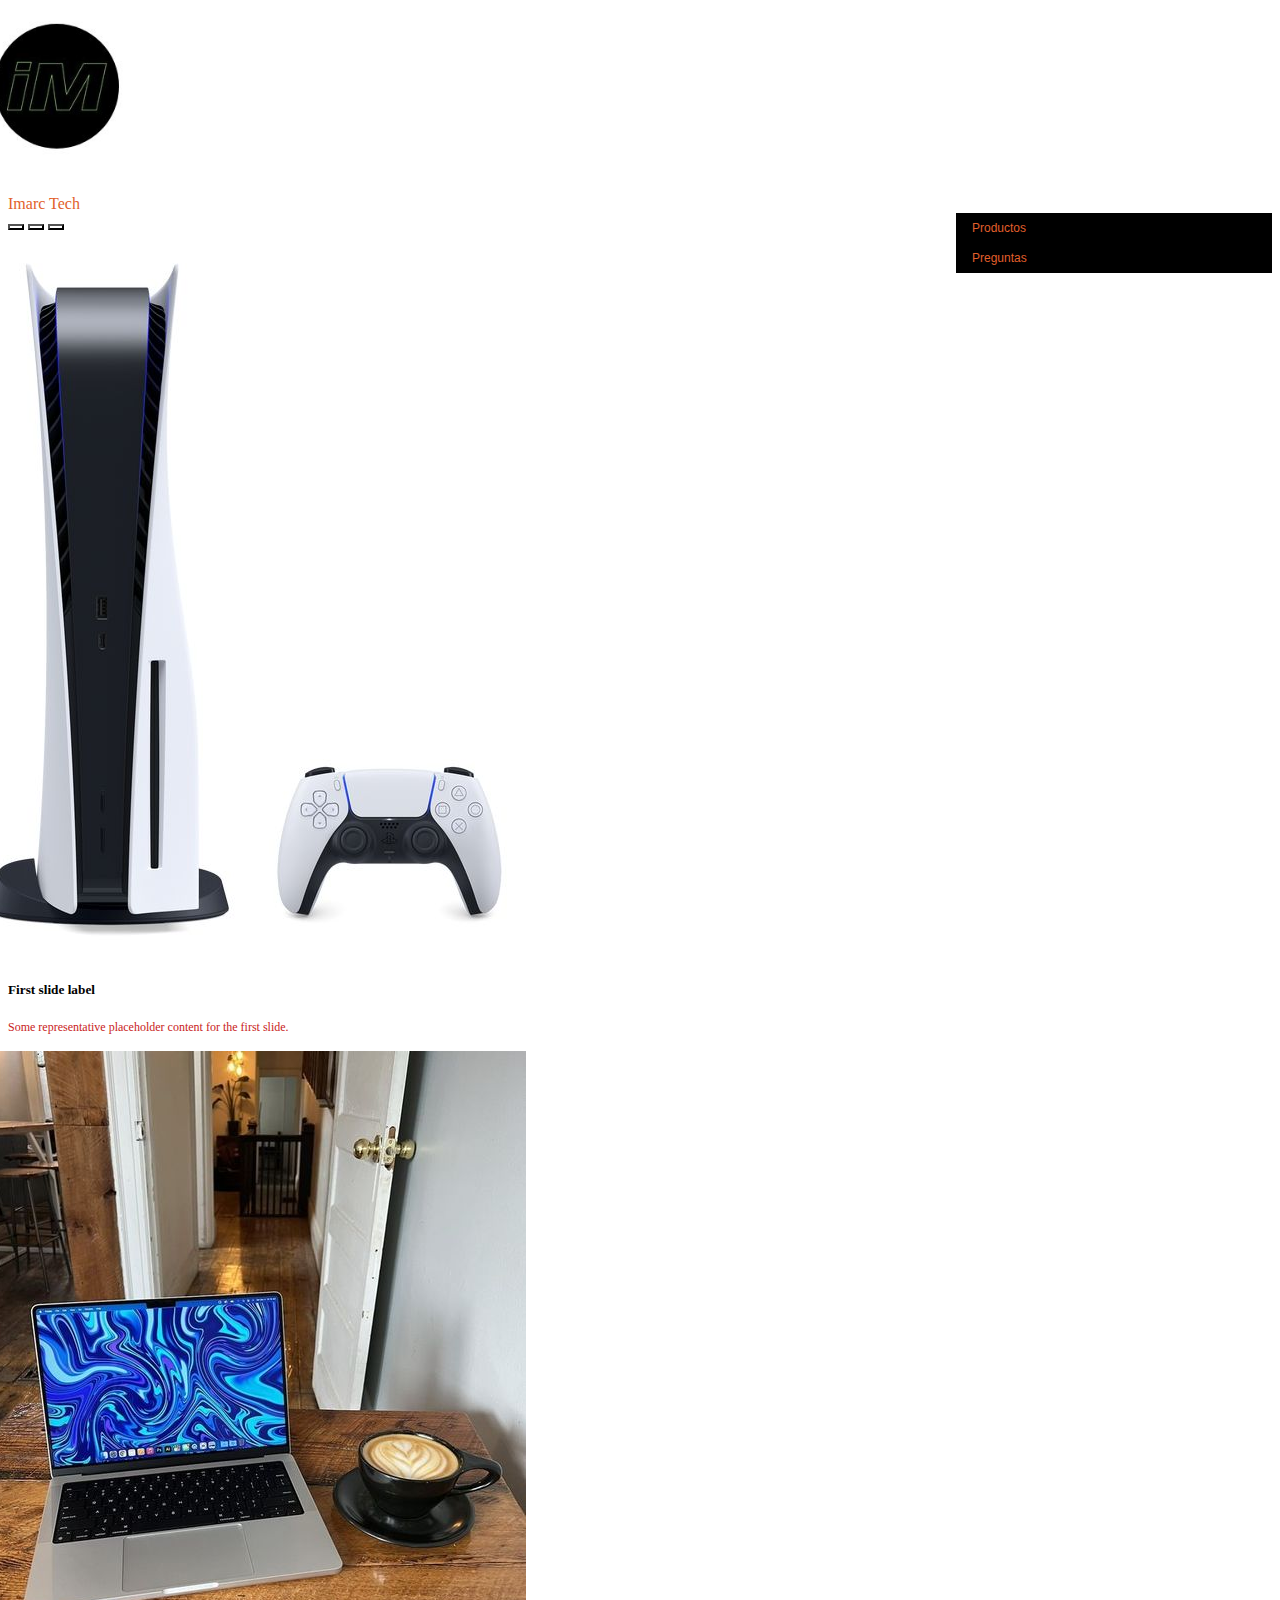
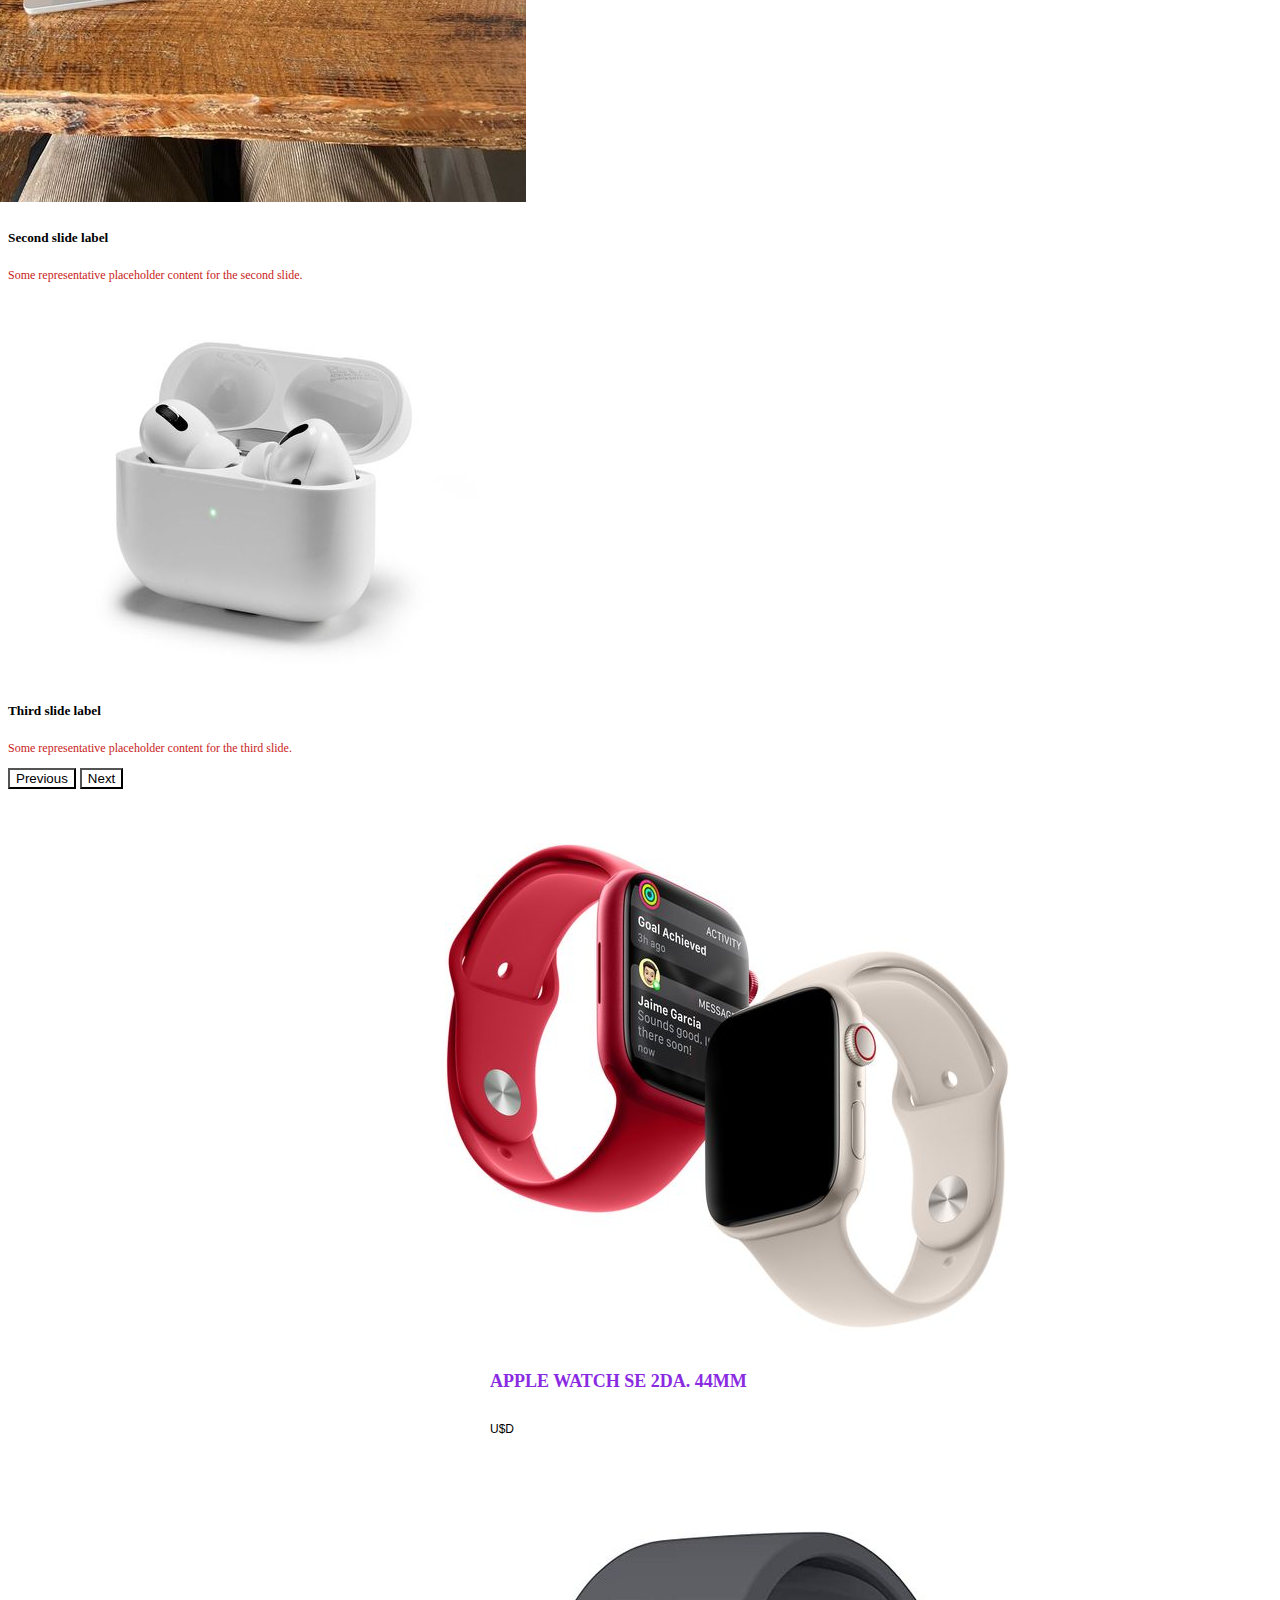
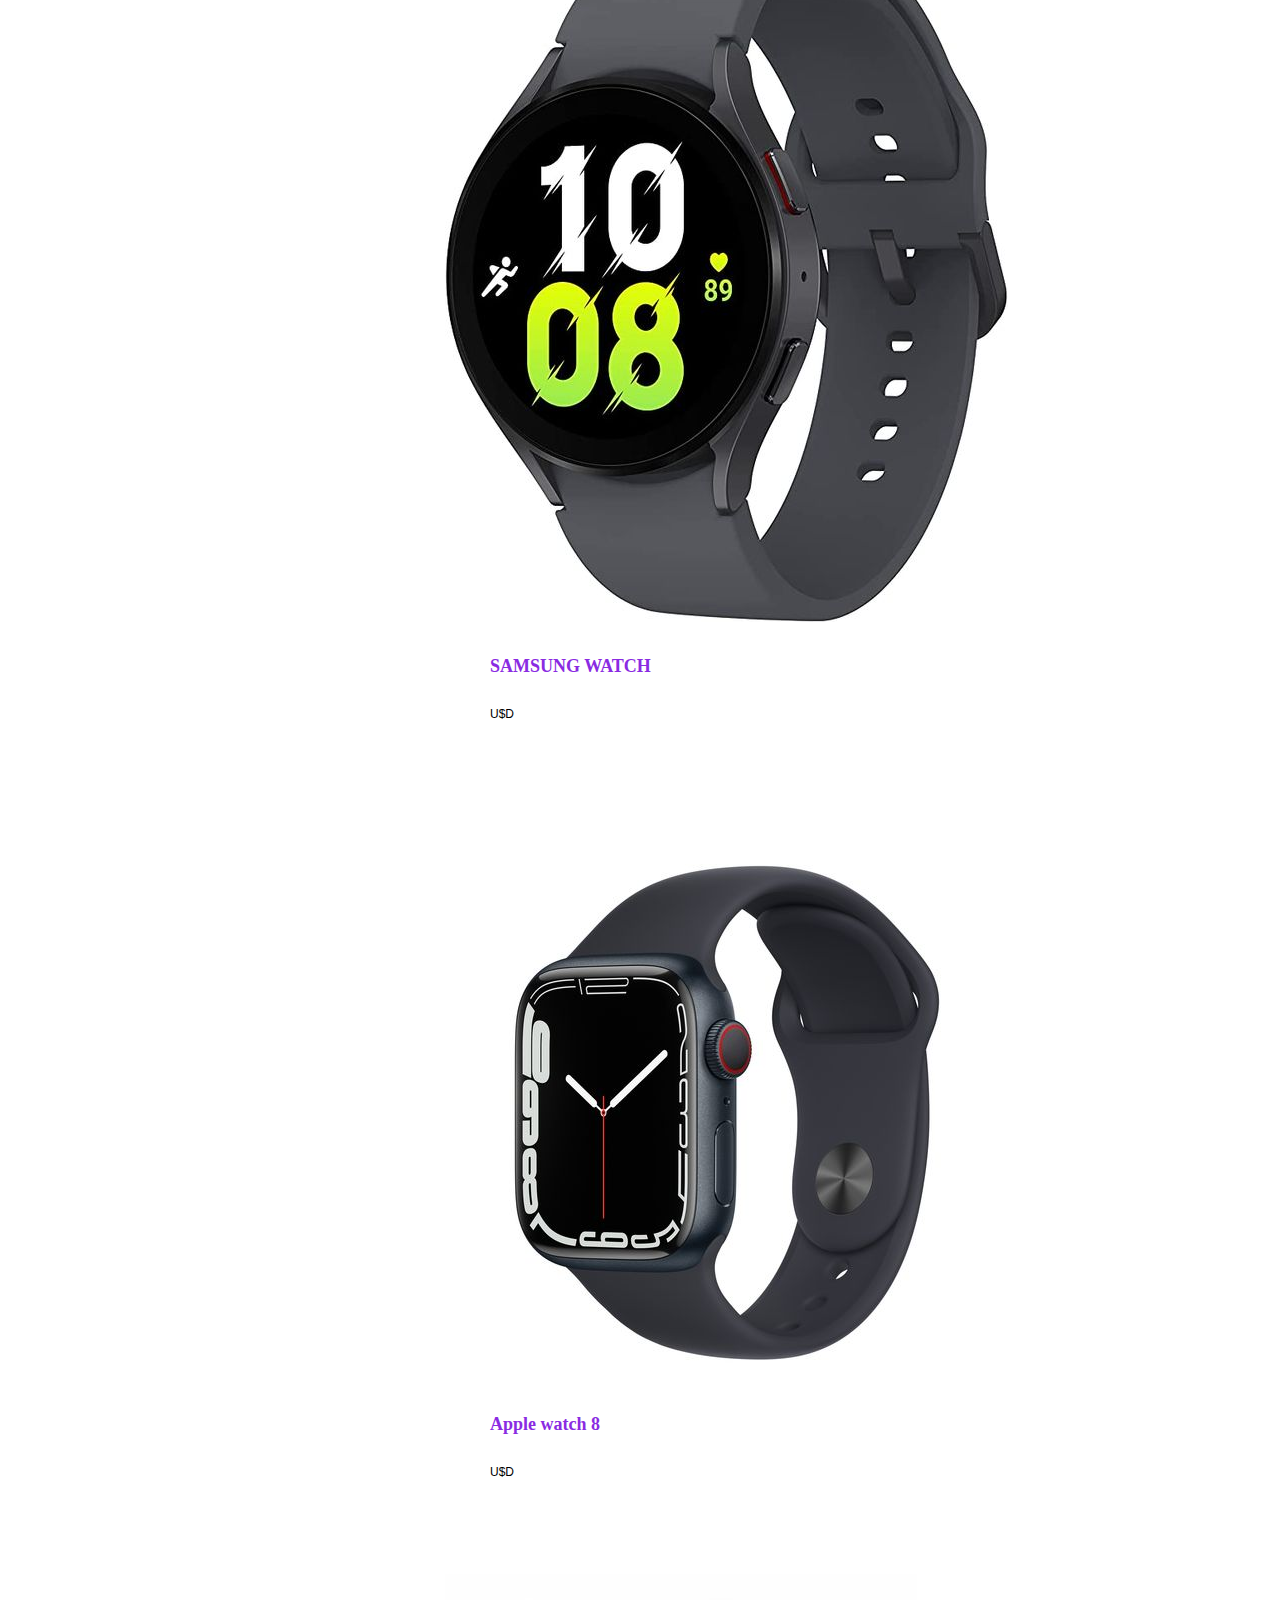
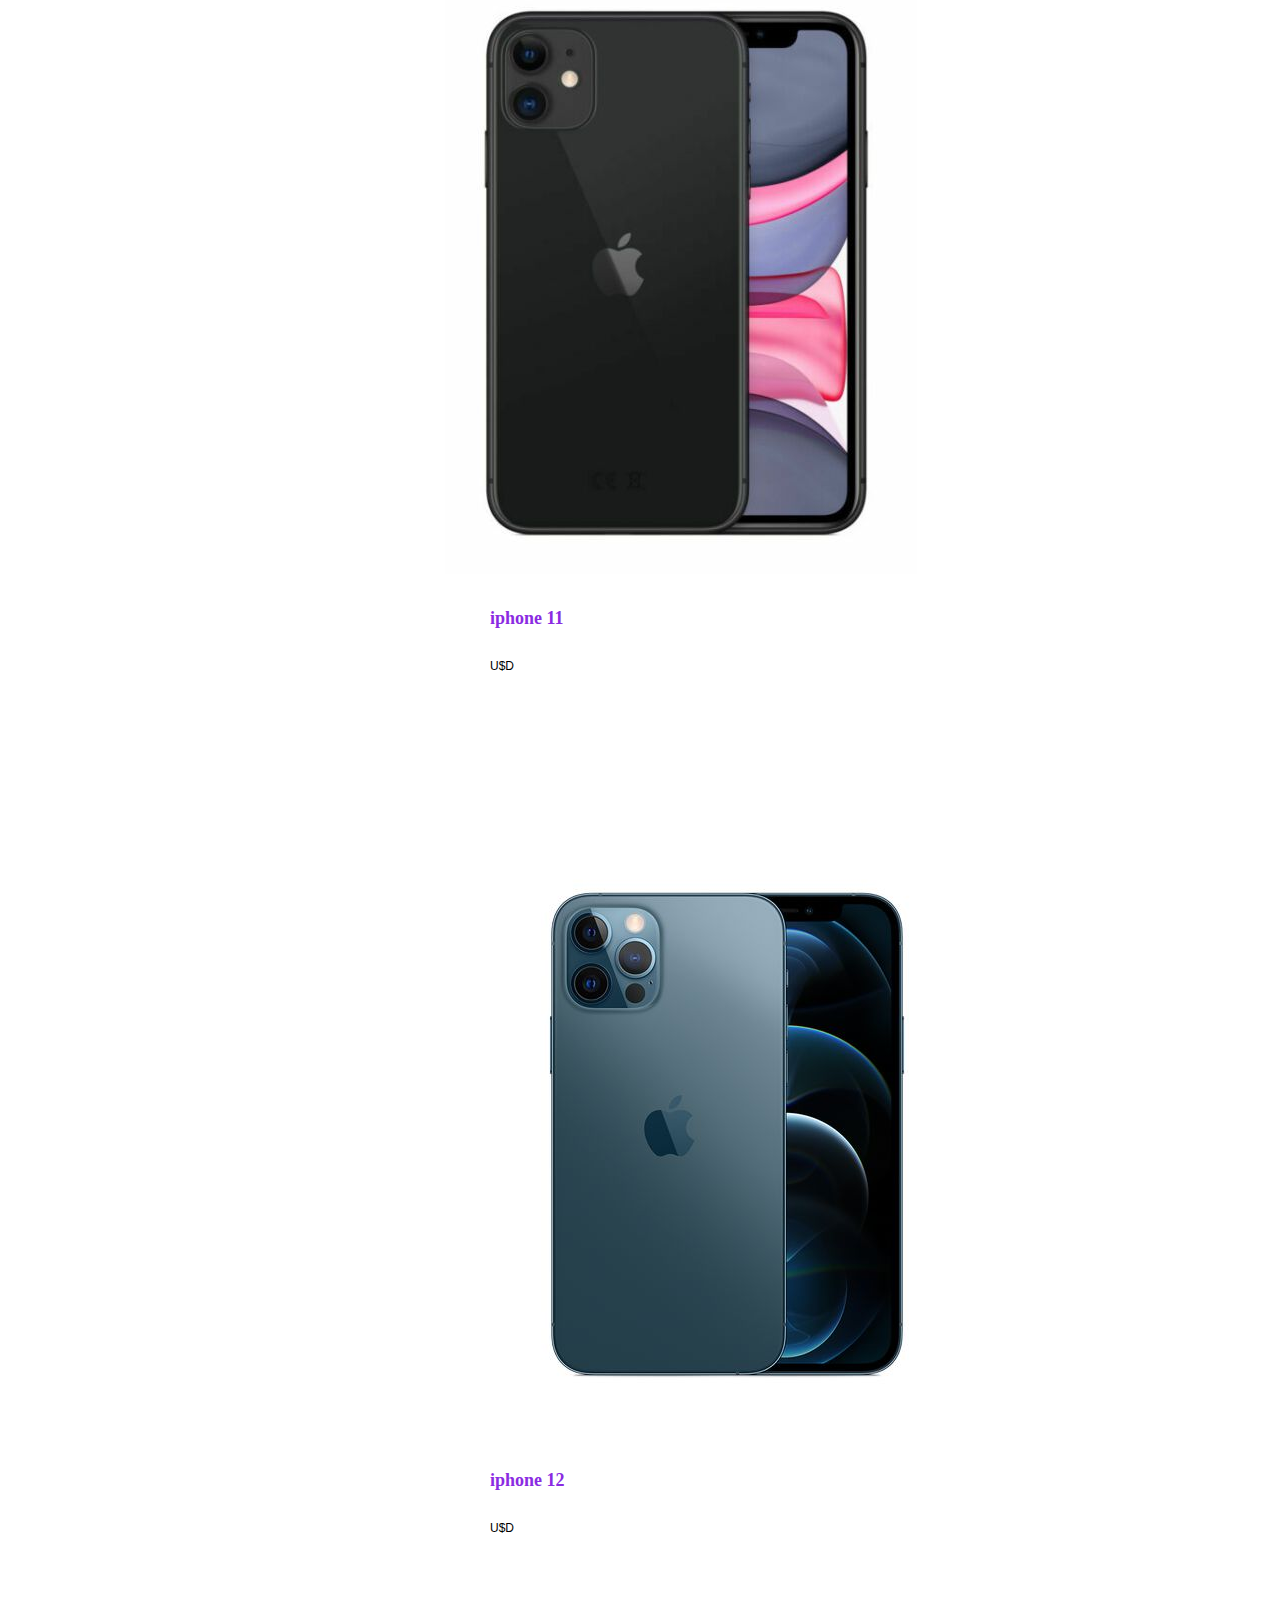
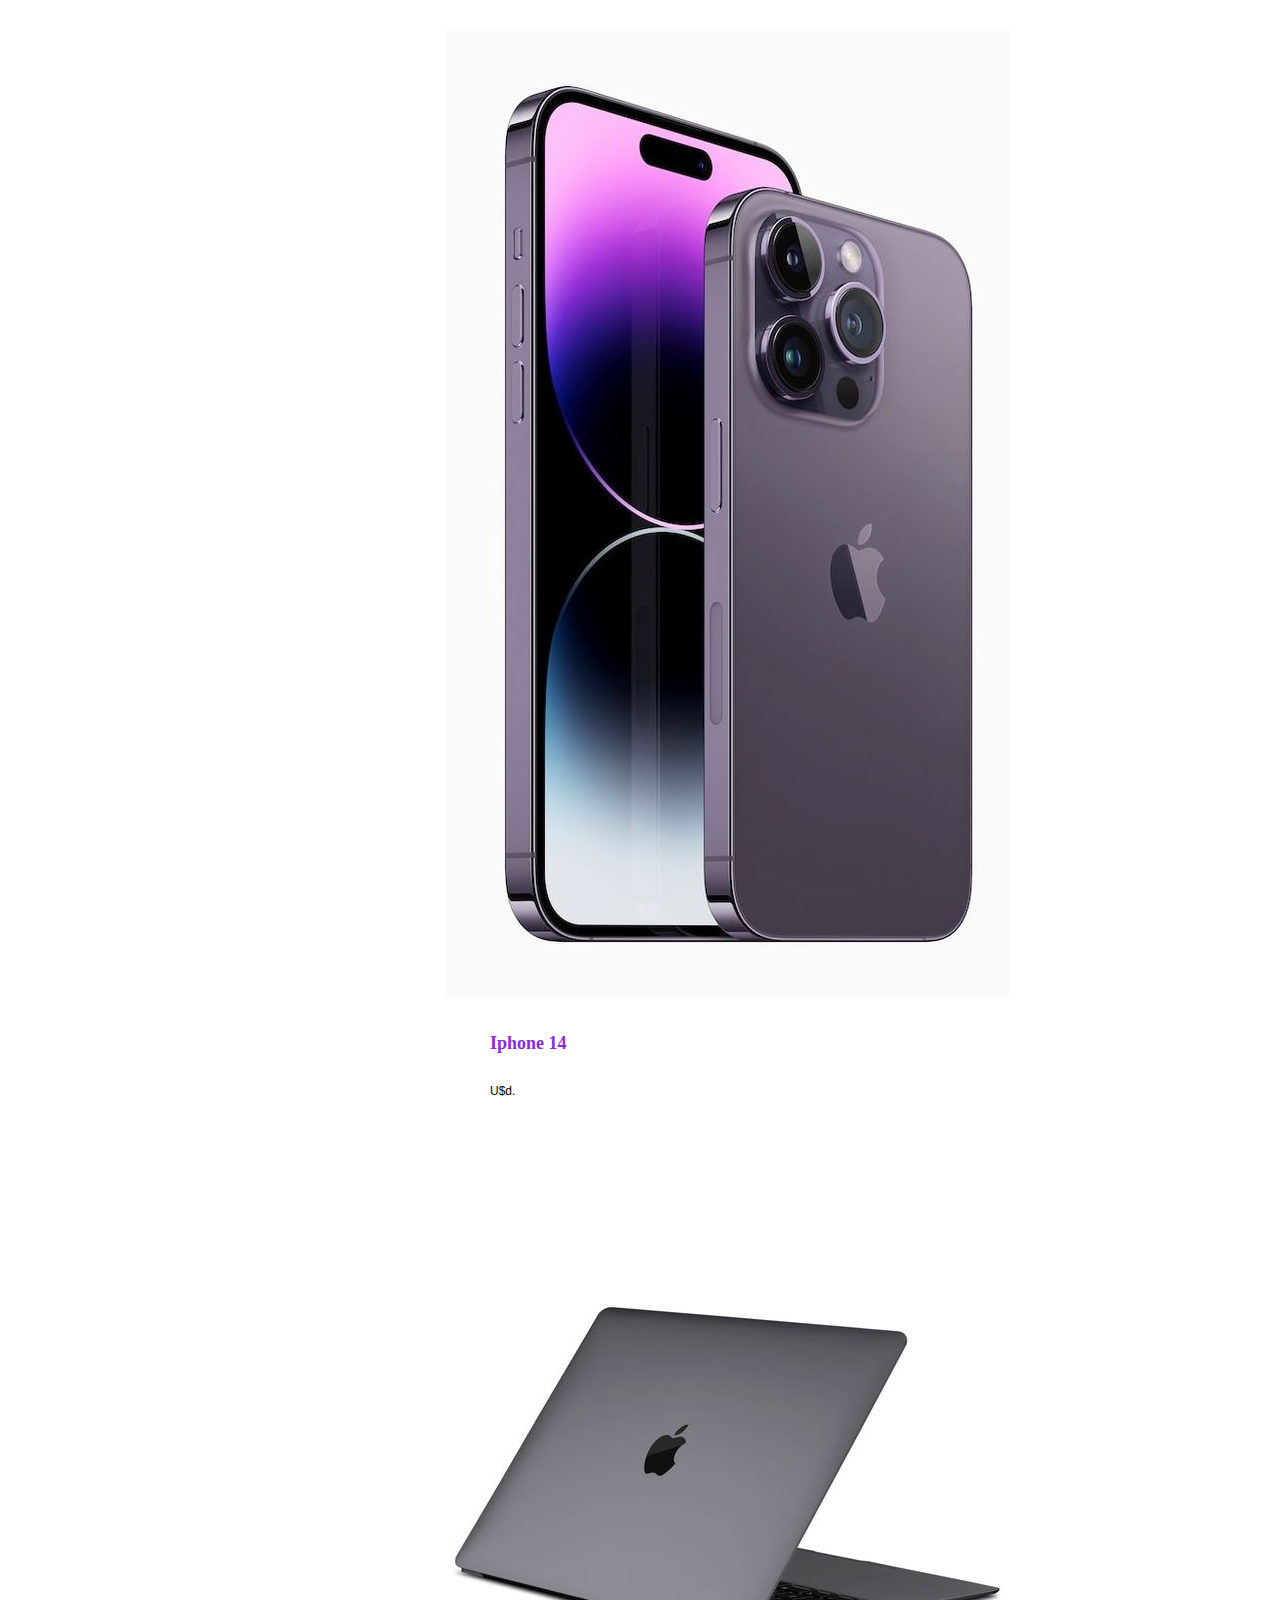
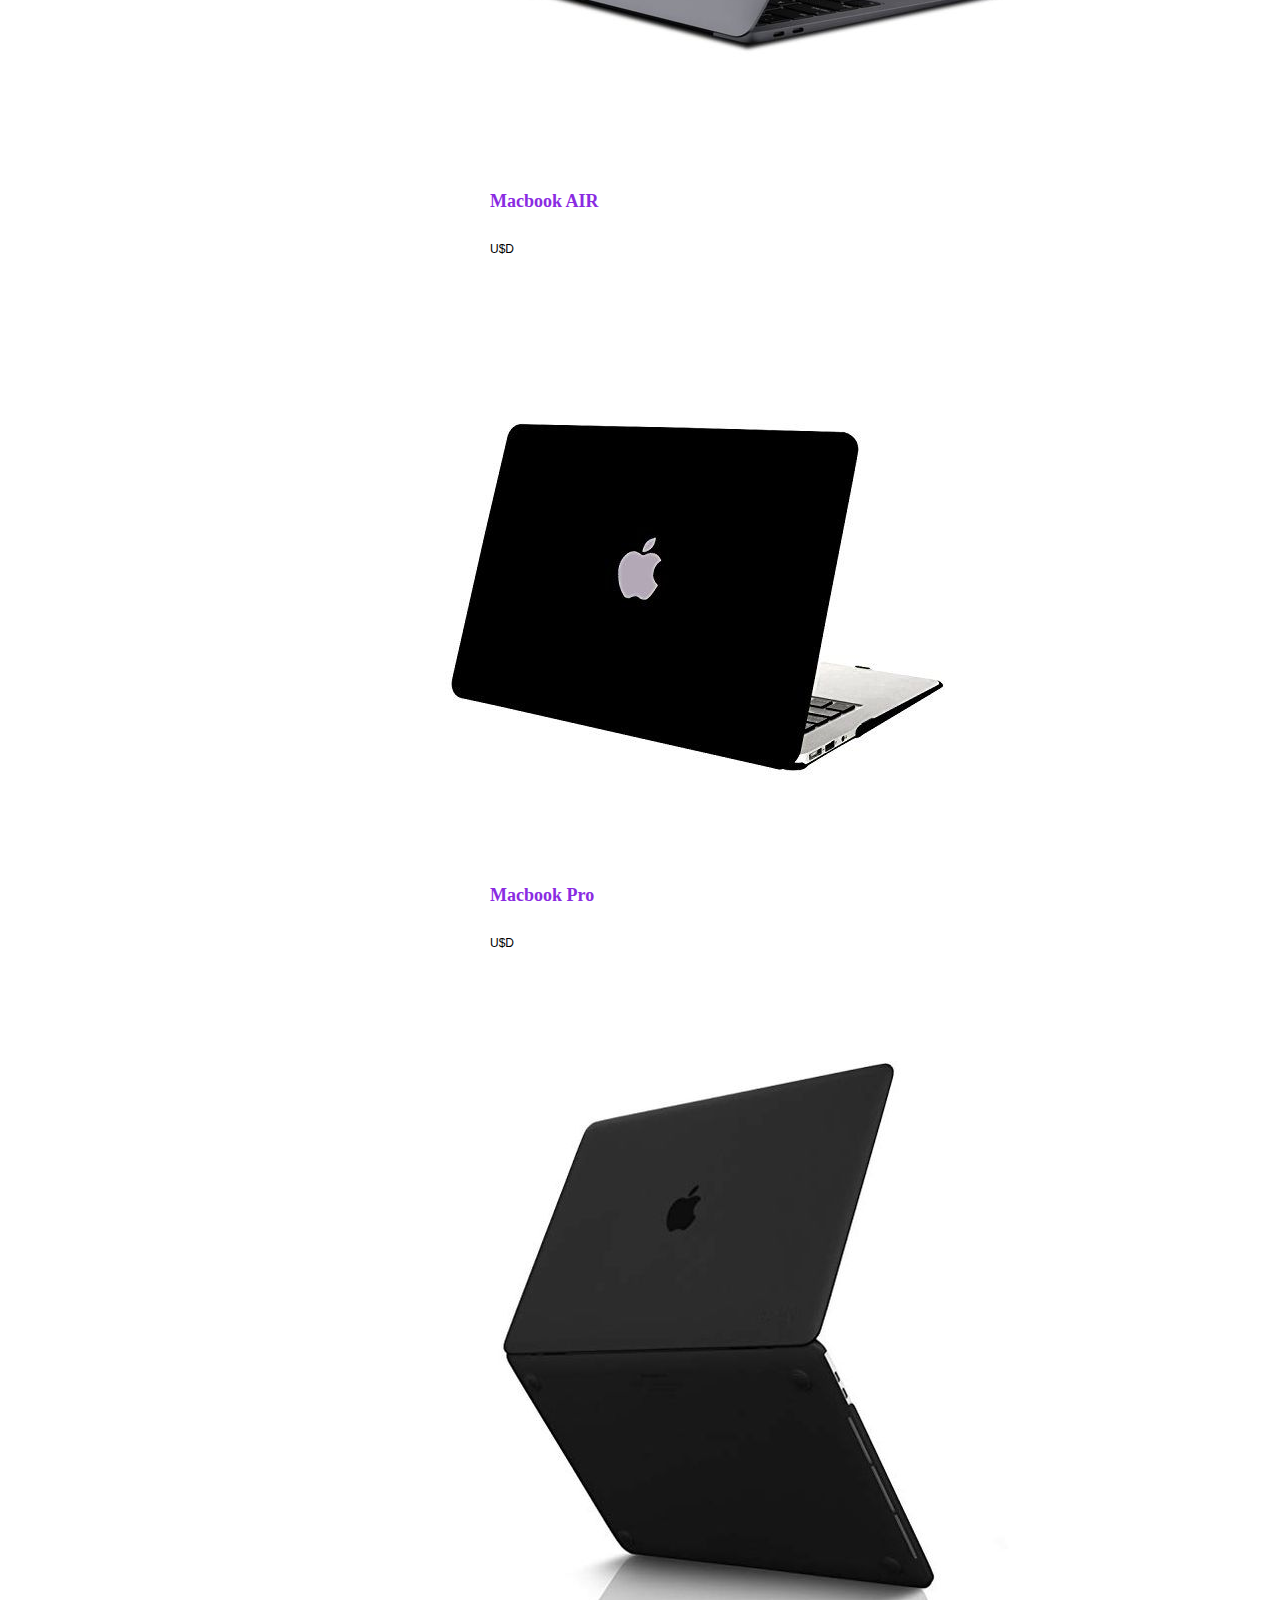
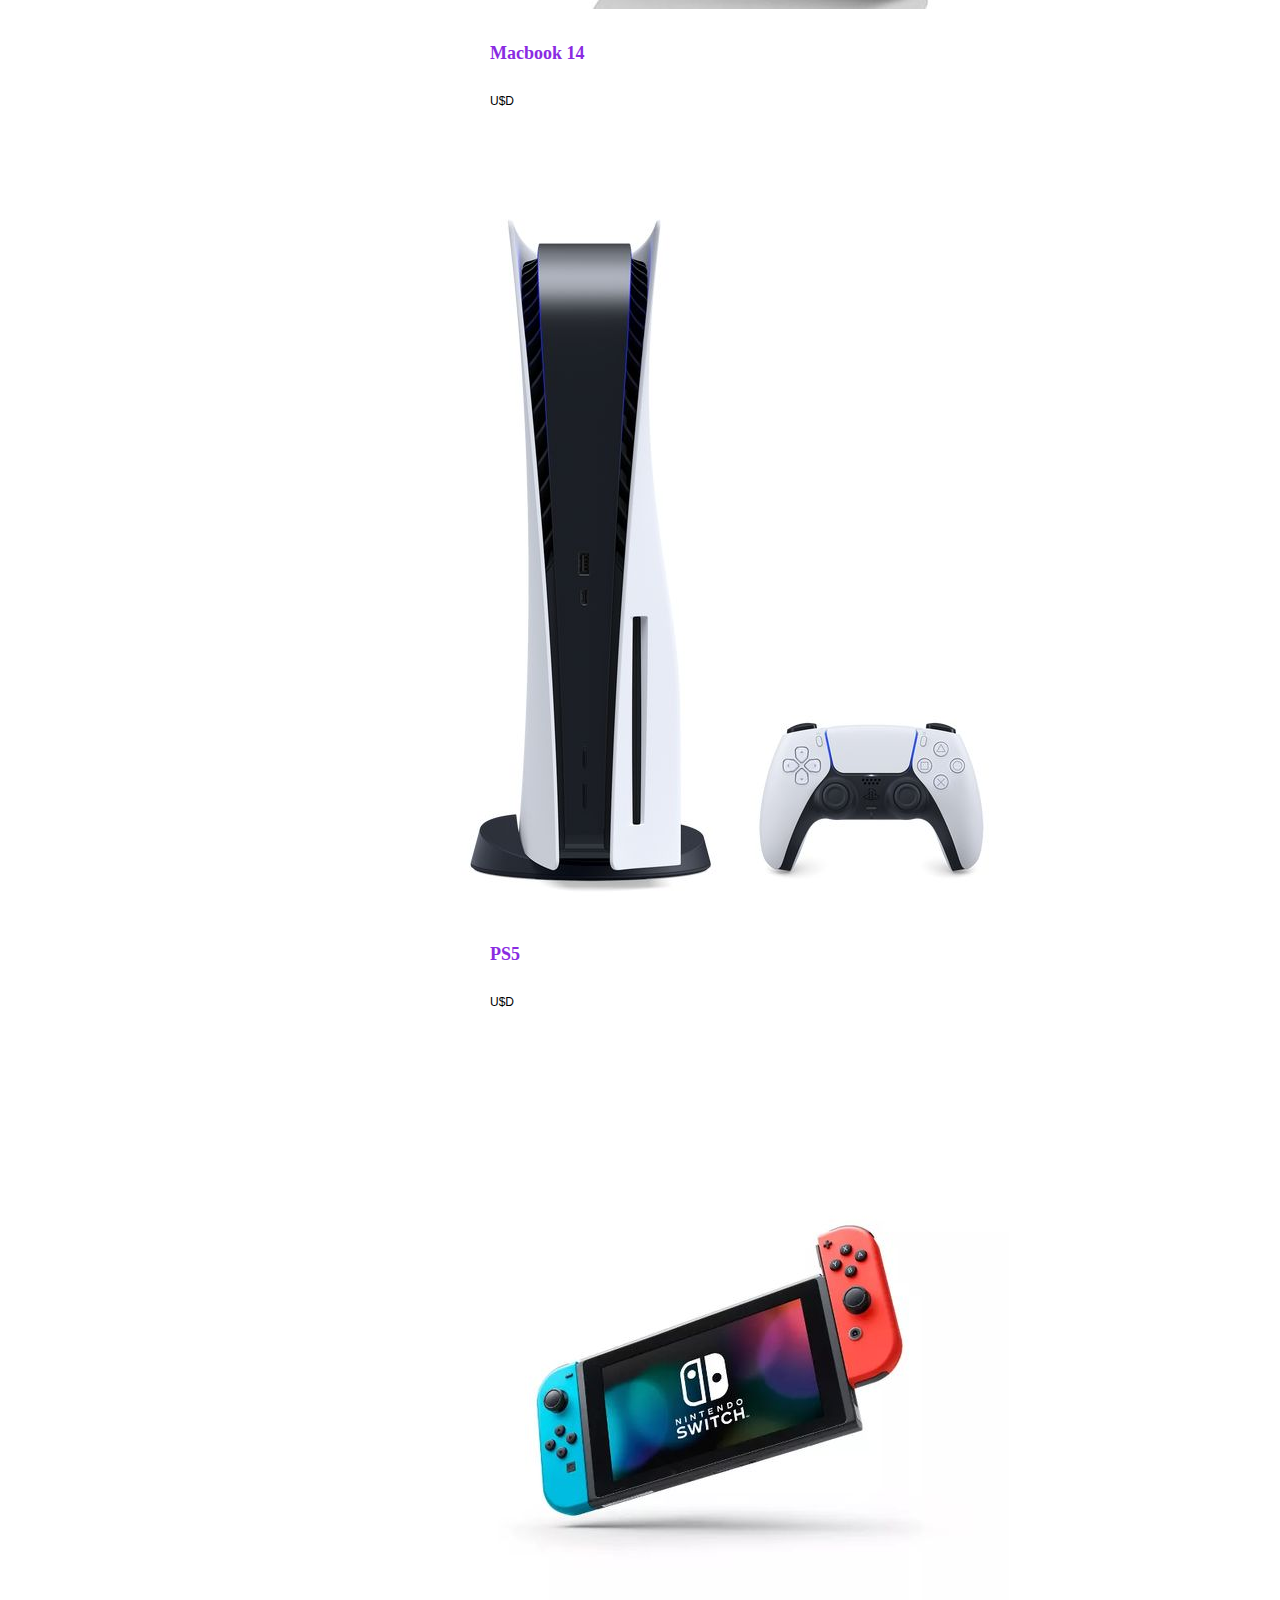
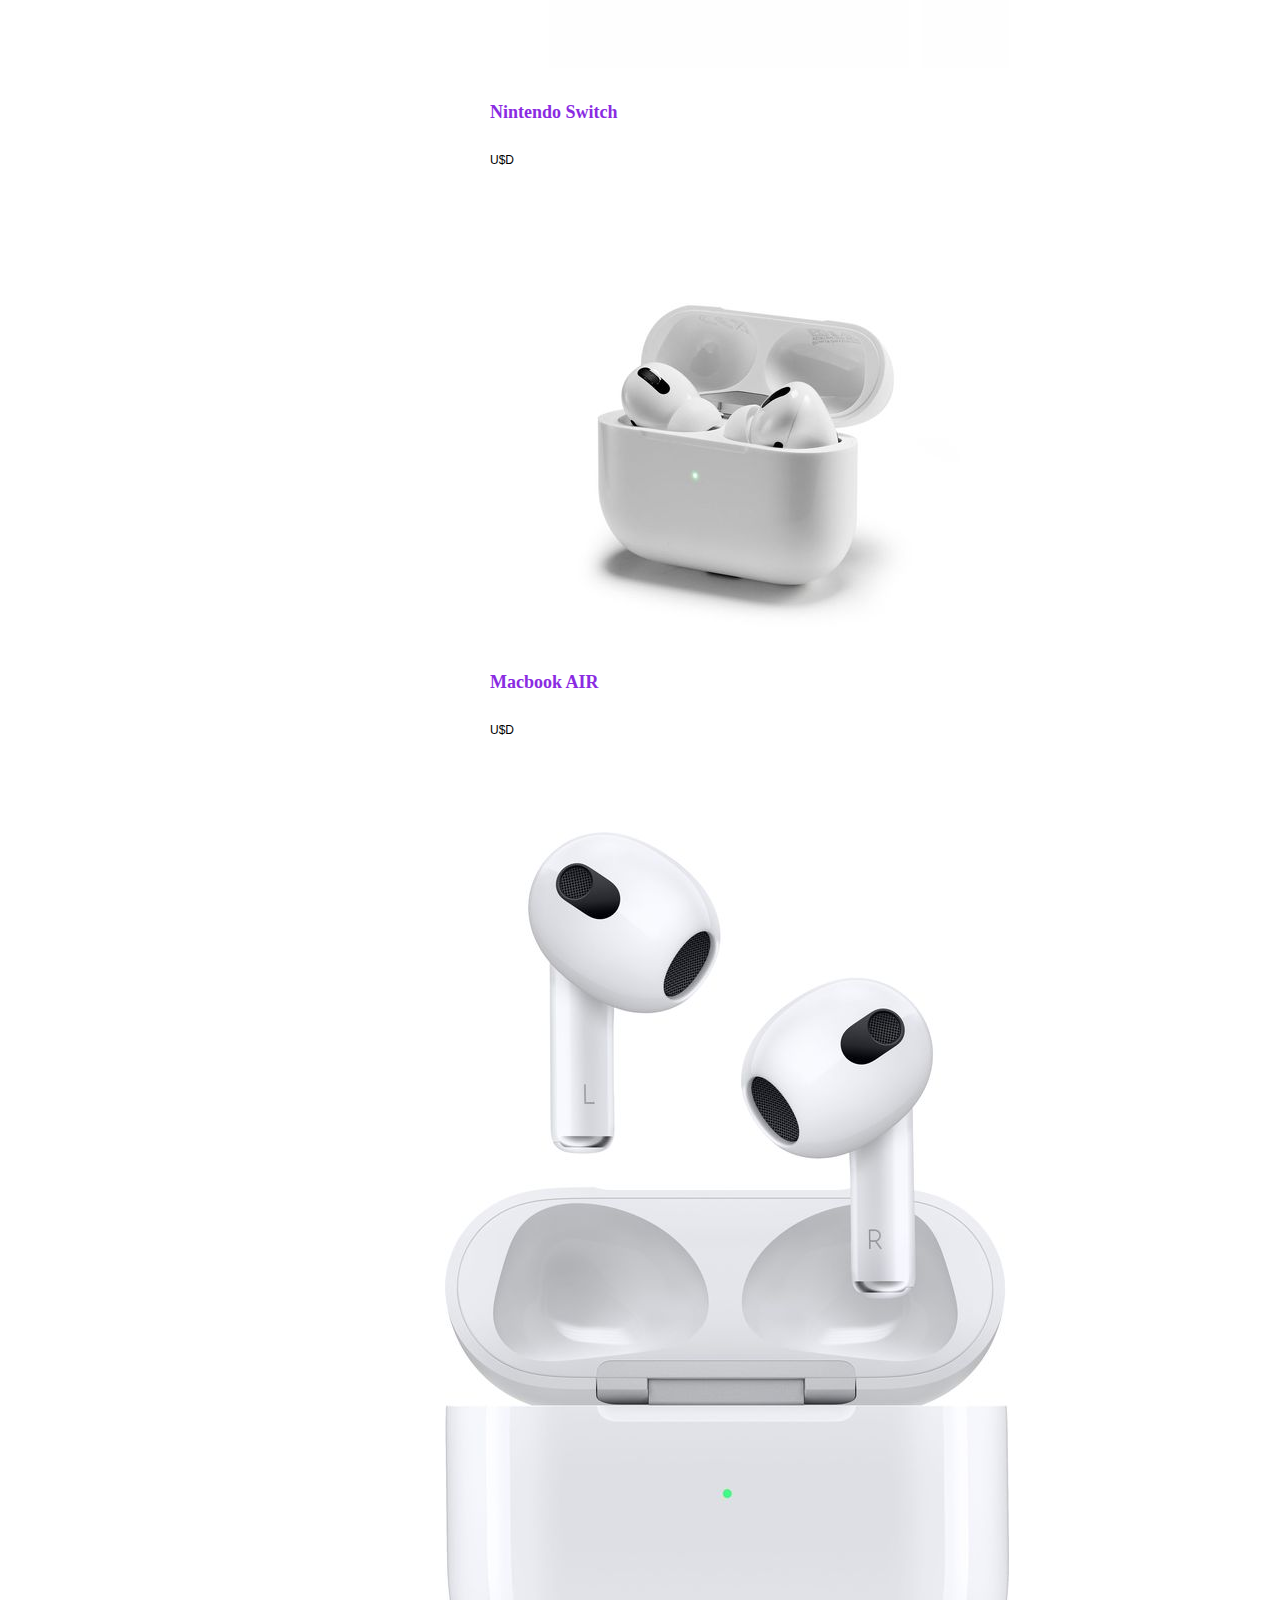
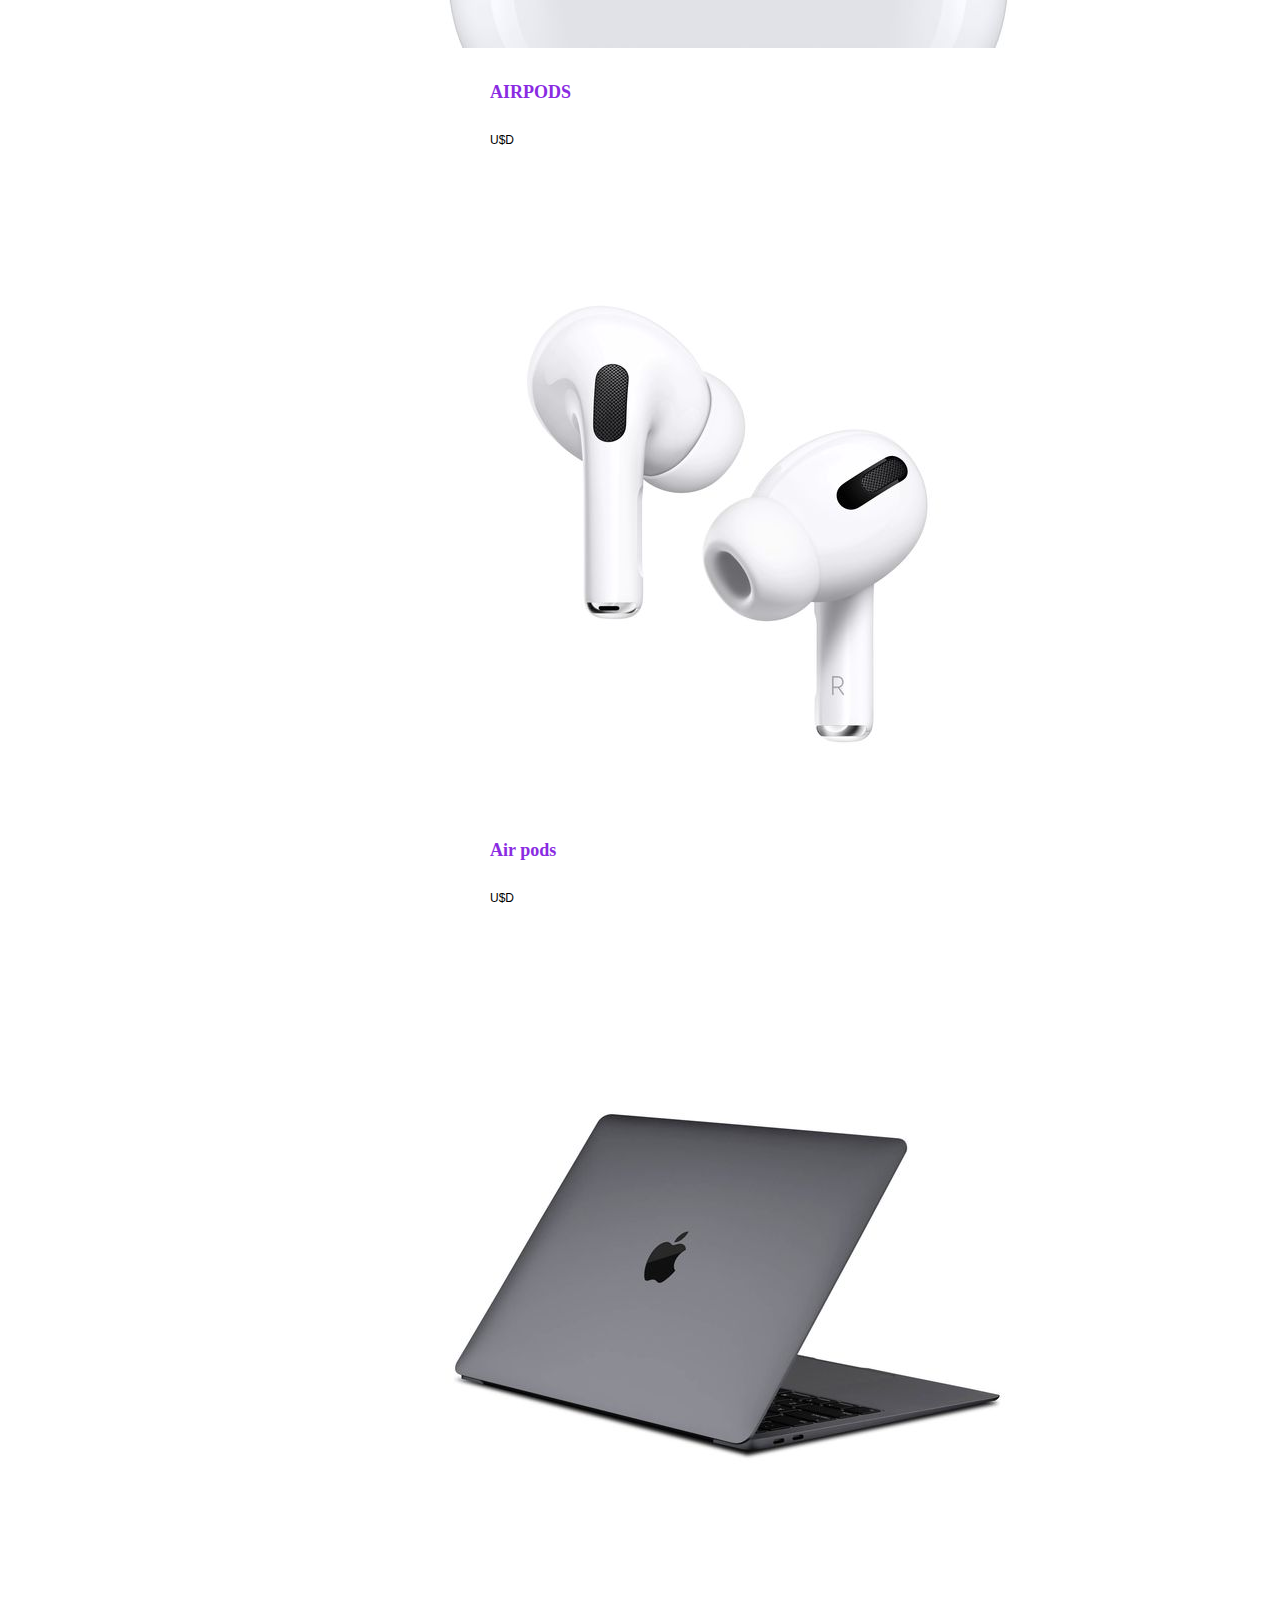
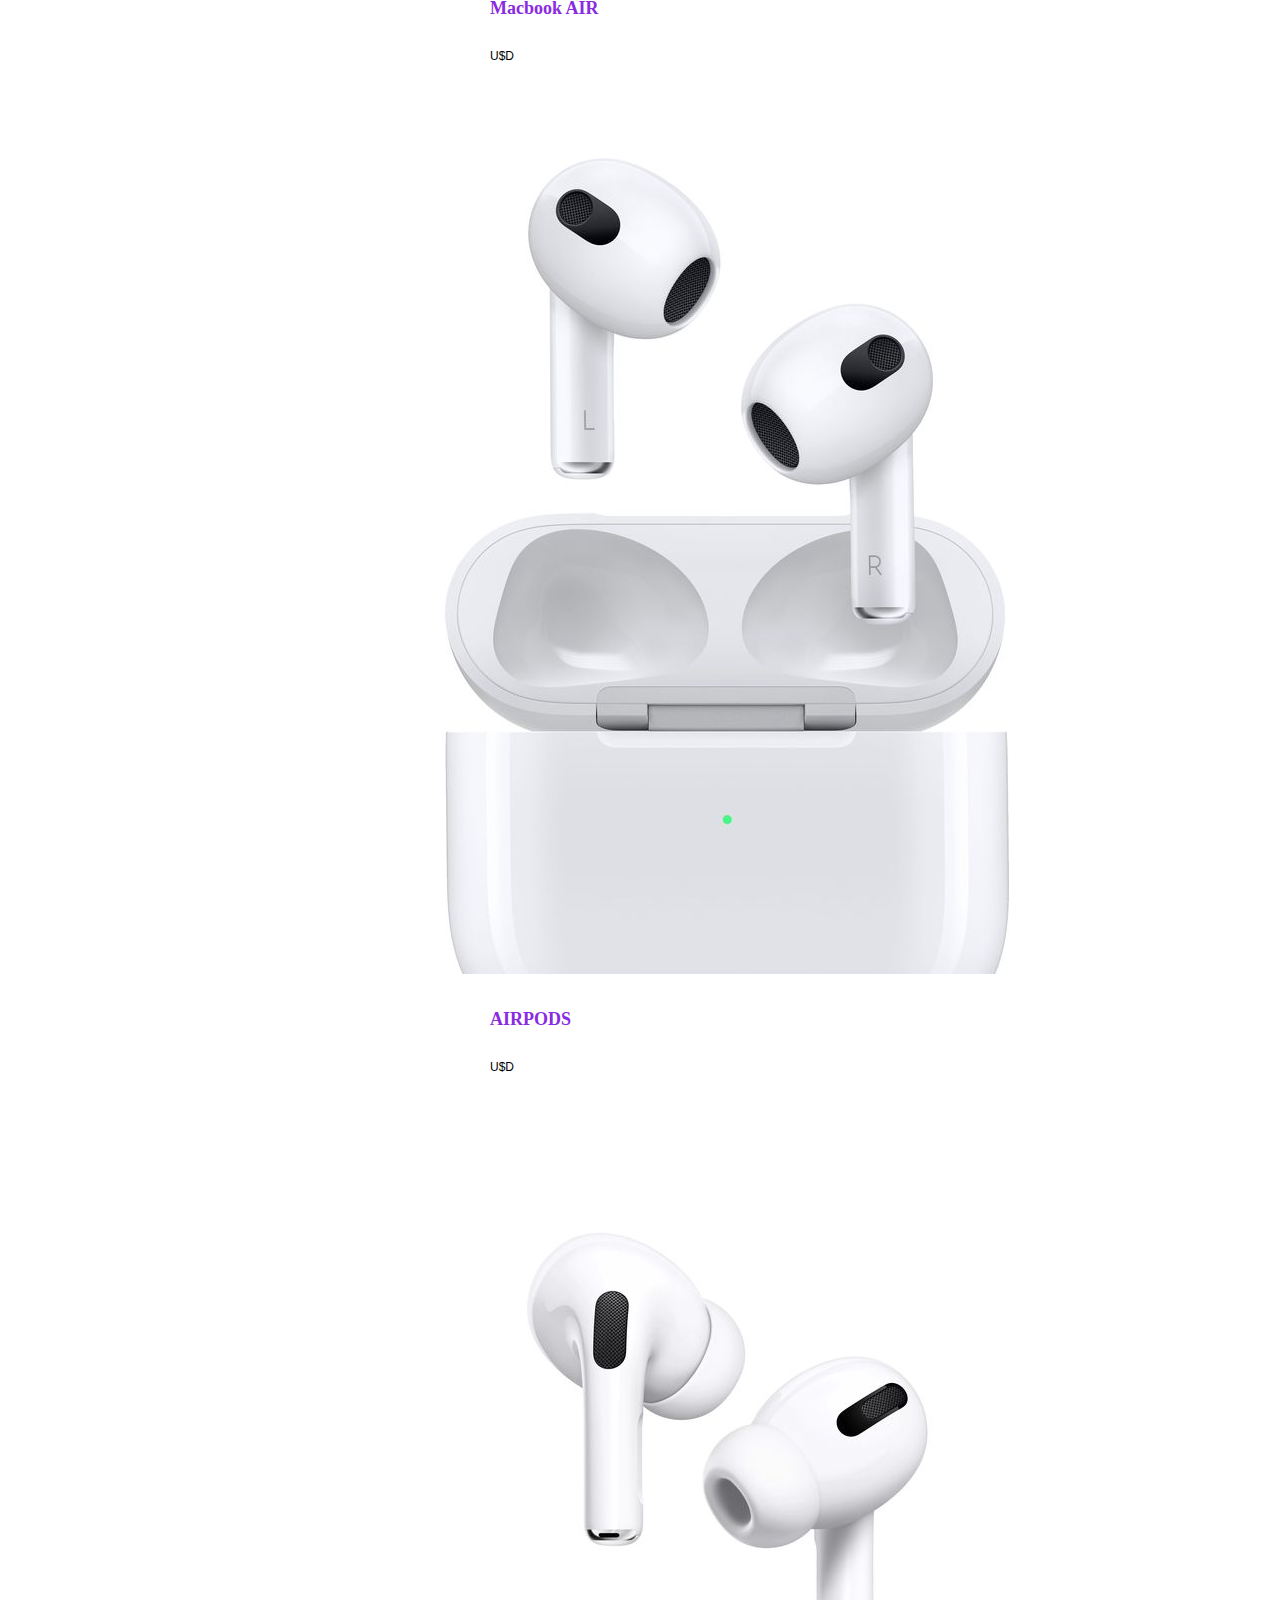
<file: index.html>
<!DOCTYPE html>
<html lang="en">

<head>
  <meta charset="UTF-8">
  <meta http-equiv="X-UA-Compatible" content="IE=edge">
  <meta name="viewport" content="width=device-width, initial-scale=1.0">
  <title>Imarc.tech</title>
  <!-- aplico css bootstrap -->
  <link href="https://cdn.jsdelivr.net/npm/bootstrap@5.3.0-alpha3/dist/css/bootstrap.min.css" rel="stylesheet"
    integrity="sha384-KK94CHFLLe+nY2dmCWGMq91rCGa5gtU4mk92HdvYe+M/SXH301p5ILy+dN9+nJOZ" crossorigin="anonymous">
  <link rel="stylesheet" href="./css/style.css">
  <link rel="preconnect" href="https://fonts.googleapis.com">
  <link rel="preconnect" href="https://fonts.gstatic.com" crossorigin>
  <link href="https://fonts.googleapis.com/css2?family=Oswald:wght@200;400&display=swap" rel="stylesheet">







<body>
  <script src="https://cdn.jsdelivr.net/npm/bootstrap@5.3.0-alpha3/dist/js/bootstrap.bundle.min.js"
    integrity="sha384-ENjdO4Dr2bkBIFxQpeoTz1HIcje39Wm4jDKdf19U8gI4ddQ3GYNS7NTKfAdVQSZe"
    crossorigin="anonymous"></script>

    <nav class=" container-fluid navbar ">


      <div class="container-fluid bg-dark">


      
      <img src="./Imagenes/logo.jpg" alt="Logo" width="200" class="">

      <a class=" container-fluid text-uppercase navbar-brand  p-3 mb-2 bg-dark  " >Imarc Tech</a>
      <ul class = "  navbar-nav ms-auto mb-2 mb-lg-0 ">
        
        <li class="navbar-rigth"><a href="./index.html">Productos</a></li>
        <li class="navbar-rigth"><a href="./Home.html">Preguntas</a></li>
      
      </ul>
      

    </div>
  </nav>





  </div>
  </div>



  <!-- carousel1 -->

  <div id="carouselExampleDark" class="carousel carousel-dark slide container-fluid">
    <div class="carousel-indicators">
      <button type="button" data-bs-target="#carouselExampleDark" data-bs-slide-to="0" class="active"
        aria-current="true" aria-label="Slide 1"></button>
      <button type="button" data-bs-target="#carouselExampleDark" data-bs-slide-to="1" aria-label="Slide 2"></button>
      <button type="button" data-bs-target="#carouselExampleDark" data-bs-slide-to="2" aria-label="Slide 3"></button>
    </div>
    <div class="carousel-inner container-fluid  ">
      <div class="carousel-item active container-fluid" data-bs-interval="10000">
        <img src="./Imagenes/ps5 2.jpg" class="container-fluid vh-25" alt="ps5">
        <div class="carousel-caption">
          <h5>First slide label</h5>
          <p>Some representative placeholder content for the first slide.</p>
        </div>
      </div>
      <div class="carousel-item" data-bs-interval="2000">
        <img src="./Imagenes/carousel mac.jpg" class="container-fluid vh-25" alt="mac">
        <div class="carousel-caption">
          <h5>Second slide label</h5>
          <p>Some representative placeholder content for the second slide.</p>
        </div>
      </div>
      <div class="carousel-item">
        <img src="./Imagenes/APPLE AIRPODS 2.jpg" class="container-fluid vh-25" alt="airpod2">
        <div class="carousel-caption">
          <h5>Third slide label</h5>
          <p>Some representative placeholder content for the third slide.</p>
        </div>
      </div>
    </div>
    <button class="carousel-control-prev" type="button" data-bs-target="#carouselExampleDark" data-bs-slide="prev">
      <span class="carousel-control-prev-icon" aria-hidden="true"></span>
      <span class="visually-hidden">Previous</span>
    </button>
    <button class="carousel-control-next" type="button" data-bs-target="#carouselExampleDark" data-bs-slide="next">
      <span class="carousel-control-next-icon" aria-hidden="true"></span>
      <span class="visually-hidden">Next</span>
    </button>
  </div>


  <!-- cards -->


  <div class="row row-cols-md-8 ">
    <div class="col">
      <div class="card border border-0  h-100">
        <img src="./Imagenes/APPLE WATCH SE 2DA 44MM.jpg" class="card-img-top w-200 " alt="apple-watch2da">
        <div class="card-body">
          <h5 class="card-title">APPLE WATCH SE 2DA. 44MM </h5>
          <p class="card-text">U$D </p>
        </div>
      </div>
    </div>
    <div class="col">
      <div class="card border border-0  h-100">
        <img src="./Imagenes/SAMSUNG WATCH.jpg" class="card-img-top w-200" alt="samsung-watch">
        <div class="card-body">
          <h5 class="card-title">SAMSUNG WATCH</h5>
          <p class="card-text">U$D </p>
        </div>
      </div>
    </div>
    <div class="col">
      <div class="card border border-0  h-100">
        <img src="./Imagenes/APPLE WATCH 8 41MM U.jpg" class="card-img-top w-200" alt="apple-watch-8-41mm">
        <div class="card-body">
          <h5 class="card-title">Apple watch 8</h5>
          <p class="card-text">U$D </p>
        </div>
      </div>
    </div>
  </div>

  <!-- cards2 -->

  <div class="row row-cols-md-8">
    <div class="col">
      <div class="card border border-0  h-100">
        <img src="./Imagenes/apple 11.jpg" class="card-img-top w-200" alt="apple-11">
        <div class="card-body">
          <h5 class="card-title">iphone 11</h5>
          <p class="card-text">U$D </p>
        </div>
      </div>
    </div>
    <div class="col">
      <div class="card border border-0  h-100">
        <img src="./Imagenes/iphone 12 pro.jpg" class="card-img-top w-200" alt="iphone-12">
        <div class="card-body">
          <h5 class="card-title">iphone 12</h5>
          <p class="card-text">U$D </p>
        </div>
      </div>
    </div>
    <div class="col">
      <div class="card border border-0  h-100">
        <img src="./Imagenes/IPHONE 14.jpg" class="card-img-top w-200" alt="iphone-14">
        <div class="card-body">
          <h5 class="card-title">Iphone 14</h5>
          <p class="card-text">U$d.</p>
        </div>
      </div>
    </div>
  </div>


  <!-- cards3-->
  <div class="row row-cols-md-8 ">
    <div class="col">
      <div class="card border border-0  h-100">
        <img src="./Imagenes/MACBOOK AIR M1.jpg" class="card-img-top w-200 " alt="macbook-air-m1">
        <div class="card-body">
          <h5 class="card-title">Macbook AIR </h5>
          <p class="card-text">U$D </p>
        </div>
      </div>
    </div>
    <div class="col">
      <div class="card border border-0  h-100">
        <img src="./Imagenes/MACBOOK PRO M2.jpg" class="card-img-top w-200" alt="macbook-pro-m2">
        <div class="card-body">
          <h5 class="card-title">Macbook Pro</h5>
          <p class="card-text">U$D </p>
        </div>
      </div>
    </div>
    <div class="col">
      <div class="card border border-0  h-100">
        <img src="./Imagenes/MACBOOK 14.jpg" class="card-img-top w-200" alt="macbook-14">
        <div class="card-body">
          <h5 class="card-title">Macbook 14</h5>
          <p class="card-text">U$D </p>
        </div>
      </div>
    </div>


    <!-- cards4 -->
    <div class="row row-cols-md-8 ">
      <div class="col">
        <div class="card border border-0  h-100">
          <img src="./Imagenes/ps5 2.jpg" class="card-img-top w50 " alt="ps5">
          <div class="card-body">
            <h5 class="card-title">PS5 </h5>
            <p class="card-text">U$D </p>
          </div>
        </div>
      </div>
      <div class="col">
        <div class="card border border-0  h-100">
          <img src="./Imagenes/NINTENDO SWITCH.jpg" class="card-img-top w-200 " alt="nintendo-switch">
          <div class="card-body">
            <h5 class="card-title">Nintendo Switch</h5>
            <p class="card-text">U$D </p>
          </div>
        </div>
      </div>
      <div class="col">
        <div class="card border border-0  h-100">
          <img src="./Imagenes/APPLE AIRPODS 2.jpg" class="card-img-top h-100 " alt="apple-airpods2">
          <div class="card-body">
            <h5 class="card-title">Macbook AIR </h5>
            <p class="card-text">U$D </p>
          </div>
        </div>
      </div>

      <!-- cards5 -->
      <div class="row row-cols-md-8 ">
        <div class="col">
          <div class="card border border-0  h-100">
            <img src="./Imagenes/APPLE AIRPODS 3.jpg" class="card-img-top w-100 " alt="apple-airpods3">
            <div class="card-body">
              <h5 class="card-title">AIRPODS </h5>
              <p class="card-text">U$D </p>
            </div>
          </div>
        </div>
        <div class="col">
          <div class="card border border-0  h-100">
            <img src="./Imagenes/APPLE AIRPODS PRO MAGSAFE.jpg" class="card-img-top w-200 " alt="apple-airpods-magsafe">
            <div class="card-body">
              <h5 class="card-title">Air pods</h5>
              <p class="card-text">U$D </p>
            </div>
          </div>
        </div>
        <div class="col">
          <div class="card border border-0  h-100">
            <img src="./Imagenes/MACBOOK AIR M1.jpg" class="card-img-top w-200 " alt="macbook-air-m1">
            <div class="card-body">
              <h5 class="card-title">Macbook AIR </h5>
              <p class="card-text">U$D </p>
            </div>
          </div>
        </div>

        <div class="row row-cols-md-8 ">
          <div class="col">
            <div class="card border border-0  h-100">
              <img src="./Imagenes/APPLE AIRPODS 3.jpg" class="card-img-top w-100 " alt="apple-airpods-3">
              <div class="card-body">
                <h5 class="card-title">AIRPODS </h5>
                <p class="card-text">U$D </p>
              </div>
            </div>
          </div>
          <div class="col">
            <div class="card border border-0  h-100">
              <img src="./Imagenes/APPLE AIRPODS PRO MAGSAFE.jpg" class="card-img-top w-200 " alt="apple-airpods-magsafe">
              <div class="card-body">
                <h5 class="card-title">Air pods</h5>
                <p class="card-text">U$D </p>
              </div>
            </div>
          </div>
          <div class="col">
            <div class="card border border-0  h-100">
              <img src="./Imagenes/MACBOOK AIR M1.jpg" class="card-img-top w-200 " alt="macbook-air-m1">
              <div class="card-body">
                <h5 class="card-title">Macbook AIR </h5>
                <p class="card-text">U$D </p>
              </div>
            </div>
          </div>

          <!-- carousel2 -->

          <div id="carouselExampleDark2" class="carousel carousel-dark slide container-fluid">
            <div class="carousel-indicators">
              <button type="button" data-bs-target="#carouselExampleDark2" data-bs-slide-to="0" class="active"
                aria-current="true" aria-label="Slide 1"></button>
              <button type="button" data-bs-target="#carouselExampleDark2" data-bs-slide-to="1"
                aria-label="Slide 2"></button>
              <button type="button" data-bs-target="#carouselExampleDark2" data-bs-slide-to="2"
                aria-label="Slide 3"></button>
            </div>
            <div class="carousel-inner container-fluid  ">
              <div class="carousel-item active container-fluid" data-bs-interval="1000">
                <img src="./Imagenes/ps5 2.jpg" class="container-fluid vh-25" alt="ps5">
                <div class="carousel-caption">
                  <h5>First slide label</h5>
                  <p>Some representative placeholder content for the first slide.</p>
                </div>
              </div>
              <div class="carousel-item" data-bs-interval="2000">
                <img src="./Imagenes/carousel mac.jpg" class="container-fluid vh-25" alt="mac">
                <div class="carousel-caption">
                  <h5>Second slide label</h5>
                  <p>Some representative placeholder content for the second slide.</p>
                </div>
              </div>
              <div class="carousel-item">
                <img src="./Imagenes/APPLE AIRPODS 2.jpg" class="container-fluid vh-25" alt="airpod-2">
                <div class="carousel-caption">
                  <h5>Third slide label</h5>
                  <p>Some representative placeholder content for the third slide.</p>
                </div>
              </div>
            </div>
            <button class="carousel-control-prev" type="button" data-bs-target="#carouselExampleDark2"
              data-bs-slide="prev">
              <span class="carousel-control-prev-icon" aria-hidden="true"></span>
              <span class="visually-hidden">Previous</span>
            </button>
            <button class="carousel-control-next" type="button" data-bs-target="#carouselExampleDark2"
              data-bs-slide="next">
              <span class="carousel-control-next-icon" aria-hidden="true"></span>
              <span class="visually-hidden">Next</span>
            </button>
          </div>


          <!-- cards7 -->
          <div class="row row-cols-md-8 ">
            <div class="col">
              <div class="card border border-0  h-100">
                <img src="./Imagenes/APPLE WATCH SE 2DA 44MM.jpg" class="card-img-top w-200 " alt="apple-watch-8-44mm">
                <div class="card-body">
                  <h5 class="card-title">APPLE WATCH SE 2DA. 44MM </h5>
                  <p class="card-text">U$D </p>
                </div>
              </div>
            </div>
            <div class="col">
              <div class="card border border-0  h-100">
                <img src="./Imagenes/SAMSUNG WATCH.jpg" class="card-img-top w-200" alt="samsung-watch">
                <div class="card-body">
                  <h5 class="card-title">SAMSUNG WATCH</h5>
                  <p class="card-text">U$D </p>
                </div>
              </div>
            </div>
            <div class="col">
              <div class="card border border-0  h-100">
                <img src="./Imagenes/APPLE WATCH 8 41MM U.jpg" class="card-img-top w-200" alt="apple-watch-8-41mm">
                <div class="card-body">
                  <h5 class="card-title">Apple watch 8</h5>
                  <p class="card-text">U$D </p>
                </div>
              </div>
            </div>
          </div>
          <!-- cards8 -->
          <div class="row row-cols-md-8 ">
            <div class="col">
              <div class="card border border-0  h-100">
                <img src="./Imagenes/APPLE WATCH SE 2DA 44MM.jpg" class="card-img-top w-200 " alt="apple-watch-8-44mm">
                <div class="card-body">
                  <h5 class="card-title">APPLE WATCH SE 2DA. 44MM </h5>
                  <p class="card-text">U$D </p>
                </div>
              </div>
            </div>
            <div class="col">
              <div class="card border border-0  h-100">
                <img src="./Imagenes/SAMSUNG WATCH.jpg" class="card-img-top w-200" alt="samsung-watch">
                <div class="card-body">
                  <h5 class="card-title">SAMSUNG WATCH</h5>
                  <p class="card-text">U$D </p>
                </div>
              </div>
            </div>
            <div class="col">
              <div class="card border border-0  h-100">
                <img src="./Imagenes/APPLE WATCH 8 41MM U.jpg" class="card-img-top w-200" alt="apple-watch-8-41mm">
                <div class="card-body">
                  <h5 class="card-title">Apple watch 8</h5>
                  <p class="card-text">U$D </p>
                </div>
              </div>
            </div>
          </div>
          <!-- cards9 -->
          <div class="row row-cols-md-8 ">
            <div class="col">
              <div class="card border border-0  h-100">
                <img src="./Imagenes/APPLE WATCH SE 2DA 44MM.jpg" class="card-img-top w-200 " alt="apple-watch-8-44mm">
                <div class="card-body">
                  <h5 class="card-title">APPLE WATCH SE 2DA. 44MM </h5>
                  <p class="card-text">U$D </p>
                </div>
              </div>
            </div>
            <div class="col">
              <div class="card border border-0  h-100">
                <img src="./Imagenes/SAMSUNG WATCH.jpg" class="card-img-top w-200" alt="samsung-watch">
                <div class="card-body">
                  <h5 class="card-title">SAMSUNG WATCH</h5>
                  <p class="card-text">U$D </p>
                </div>
              </div>
            </div>
            <div class="col">
              <div class="card border border-0  h-100">
                <img src="./Imagenes/APPLE WATCH 8 41MM U.jpg" class="card-img-top w-200" alt="apple-watch-8-41mm">
                <div class="card-body">
                  <h5 class="card-title">Apple watch 8</h5>
                  <p class="card-text">U$D 10000</p>
                </div>
              </div>
            </div>
          </div>
          <!-- cards10 -->
          <div class="row row-cols-md-8 ">
            <div class="col">
              <div class="card border border-0  h-100">
                <img src="./Imagenes/APPLE WATCH SE 2DA 44MM.jpg" class="card-img-top w-200 " alt="apple-watch-8-44mm">
                <div class="card-body">
                  <h5 class="card-title">APPLE WATCH SE 2DA. 44MM </h5>
                  <p class="card-text">U$D </p>
                </div>
              </div>
            </div>
            <div class="col">
              <div class="card border border-0  h-100">
                <img src="./Imagenes/SAMSUNG WATCH.jpg" class="card-img-top w-200" alt="samsung-watch">
                <div class="card-body">
                  <h5 class="card-title">SAMSUNG WATCH</h5>
                  <p class="card-text">U$D </p>
                </div>
              </div>
            </div>
            <div class="col">
              <div class="card border border-0  h-100">
                <img src="./Imagenes/APPLE WATCH 8 41MM U.jpg" class="card-img-top w-200" alt="apple-watch-8-41mm">
                <div class="card-body">
                  <h5 class="card-title">Apple watch 8</h5>
                  <p class="card-text">U$D </p>
                </div>
              </div>
            </div>
          </div>

         <!-- FOOTER-->
         <div class="container my-5">
          <!-- Footer -->
          <footer
                  class="text-center text-lg-start text-black"
                 
                  
                  >
            <!-- Grid container -->
            <div class="container p-4 pb-0">
              <!-- Section: Links -->
              <section class="">
                <!--Grid row-->
                <div class="row">
                  <!-- Grid column -->
                  <div class="col-md-3 col-lg-3 col-xl-3 mx-auto mt-3">
                    <h6 class="text-uppercase mb-4 font-weight-bold">
                      IMARTECH
                    </h6>
                    <p>
                     Lorem ipsum dolor sit amet consectetur adipisicing elit. Totam asperiores ab, optio beatae distinctio quaerat ex architecto aliquid ipsa quibusdam itaque laudantium, quasi voluptatum delectus dolor dolorem earum consectetur tempora?
                    </p>
                  </div>
                  <!-- Grid column -->
        
                  <hr class="w-100 clearfix d-md-none" />
        
                  <!-- Grid column -->
                  <div class="col-md-2 col-lg-2 col-xl-2 mx-auto mt-3">
                    <h6 class="text-uppercase mb-4 font-weight-bold">Products</h6>
                    <p>
                      <a class="text-black">iPHONES</a>
                    </p>
                    <p>
                      <a class="text-black">Notebooks</a>
                    </p>
                    <p>
                      <a class="text-black">WATCHS</a>
                    </p>
                    <p>
                      <a class="text-black">Samsung</a>
                    </p>
                  </div>
                  <!-- Grid column -->
        
                  <hr class="w-100 clearfix d-md-none" />
         
        
                  <!-- Grid column -->
                  <hr class="w-100 clearfix d-md-none" />
        
                  <!-- Grid column -->
                  <div class="col-md-4 col-lg-3 col-xl-3 mx-auto mt-3">
                    <h6 class="text-uppercase mb-4 font-weight-bold">Contact</h6>
                    <p><i class="fas fa-home mr-3"></i> New York, NY 10012, US</p>
                    <p><i class="fas fa-envelope mr-3"></i> info@gmail.com</p>
                    <p><i class="fas fa-phone mr-3"></i> + 01 234 567 88</p>
                    <p><i class="fas fa-print mr-3"></i> + 01 234 567 89</p>
                  </div>
                  <!-- Grid column -->
                </div>
                <!--Grid row-->
              </section>
              <!-- Section: Links -->
        
              <hr class="my-3">
        
              <!-- Section: Copyright -->
              <section class="p-3 pt-0">
                <div class="row d-flex align-items-center">
                  <!-- Grid column -->
                  <div class="col-md-7 col-lg-8 text-center text-md-start">
                    <!-- Copyright -->
                    <div class="p-3">
                      © 2023 Copyright:
                      <a  class="text-black" href="https://mdbootstrap.com/"
                         >Santiago Santillan</a
                        >
                    </div>
                    <!-- Copyright -->
                  </div>
                  <!-- Grid column -->
        
                  <!-- Grid column -->
                  <div class="col-md-5 col-lg-4 ml-lg-0 text-center text-md-end">
                    <!-- Facebook -->
                    <a
                       class="btn btn-outline-light btn-floating m-1"
                       class="text-black"
                       role="button"
                       ><i class="fab fa-facebook-f"></i
                      ></a>
        
                    <!-- Twitter -->
                    <a
                       class="btn btn-outline-light btn-floating m-1"
                       class="text-black"
                       role="button"
                       ><i class="fab fa-twitter"></i
                      ></a>
        
                    <!-- Google -->
                    <a
                       class="btn btn-outline-light btn-floating m-1"
                       class="text-black"
                       role="button"
                       ><i class="fab fa-google"></i
                      ></a>
        
                    <!-- Instagram -->
                    <a
                       class="btn btn-outline-light btn-floating m-1"
                       class="text-black"
                       role="button"
                       ><i class="fab fa-instagram"></i
                      ></a>
                  </div>
                  <!-- Grid column -->
                </div>
              </section>
              <!-- Section: Copyright -->
            </div>
            <!-- Grid container -->
          </footer>
          <!-- Footer -->
        </div>
        <!-- End of .container -->
</file>
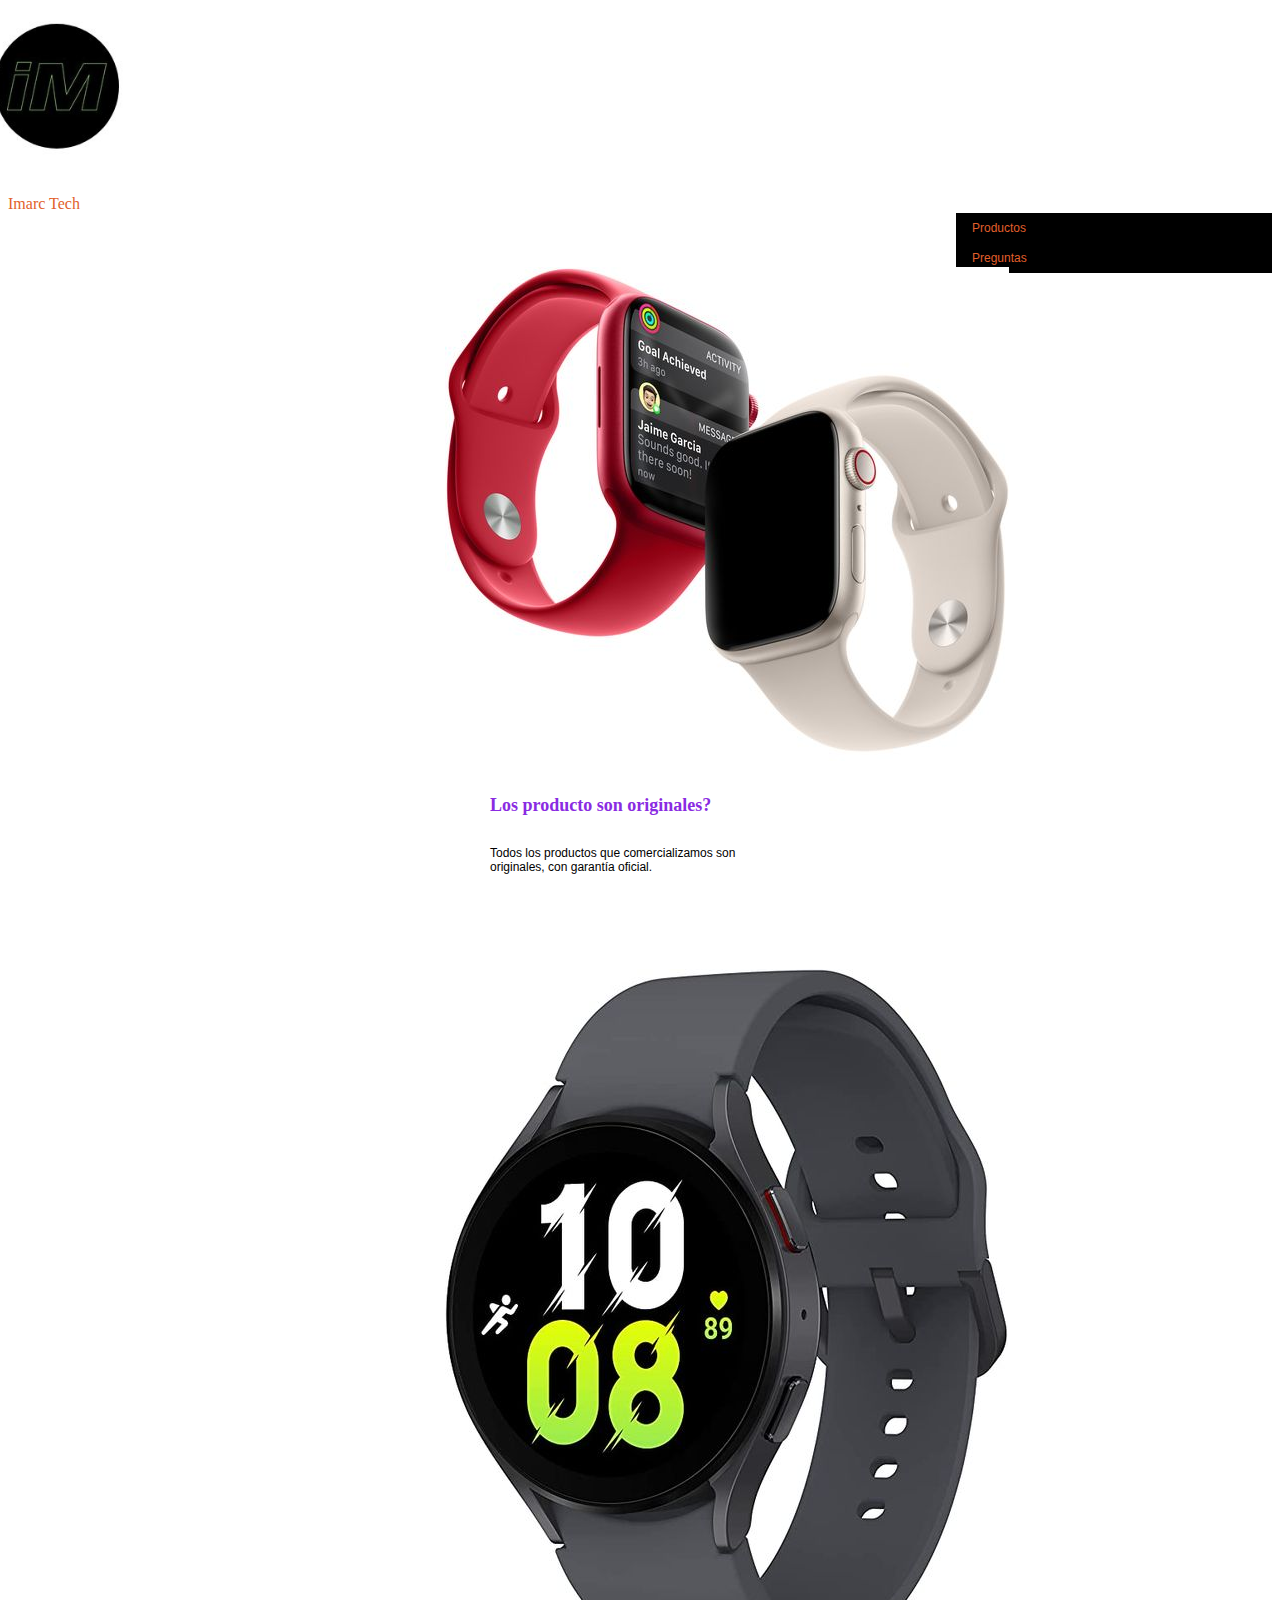
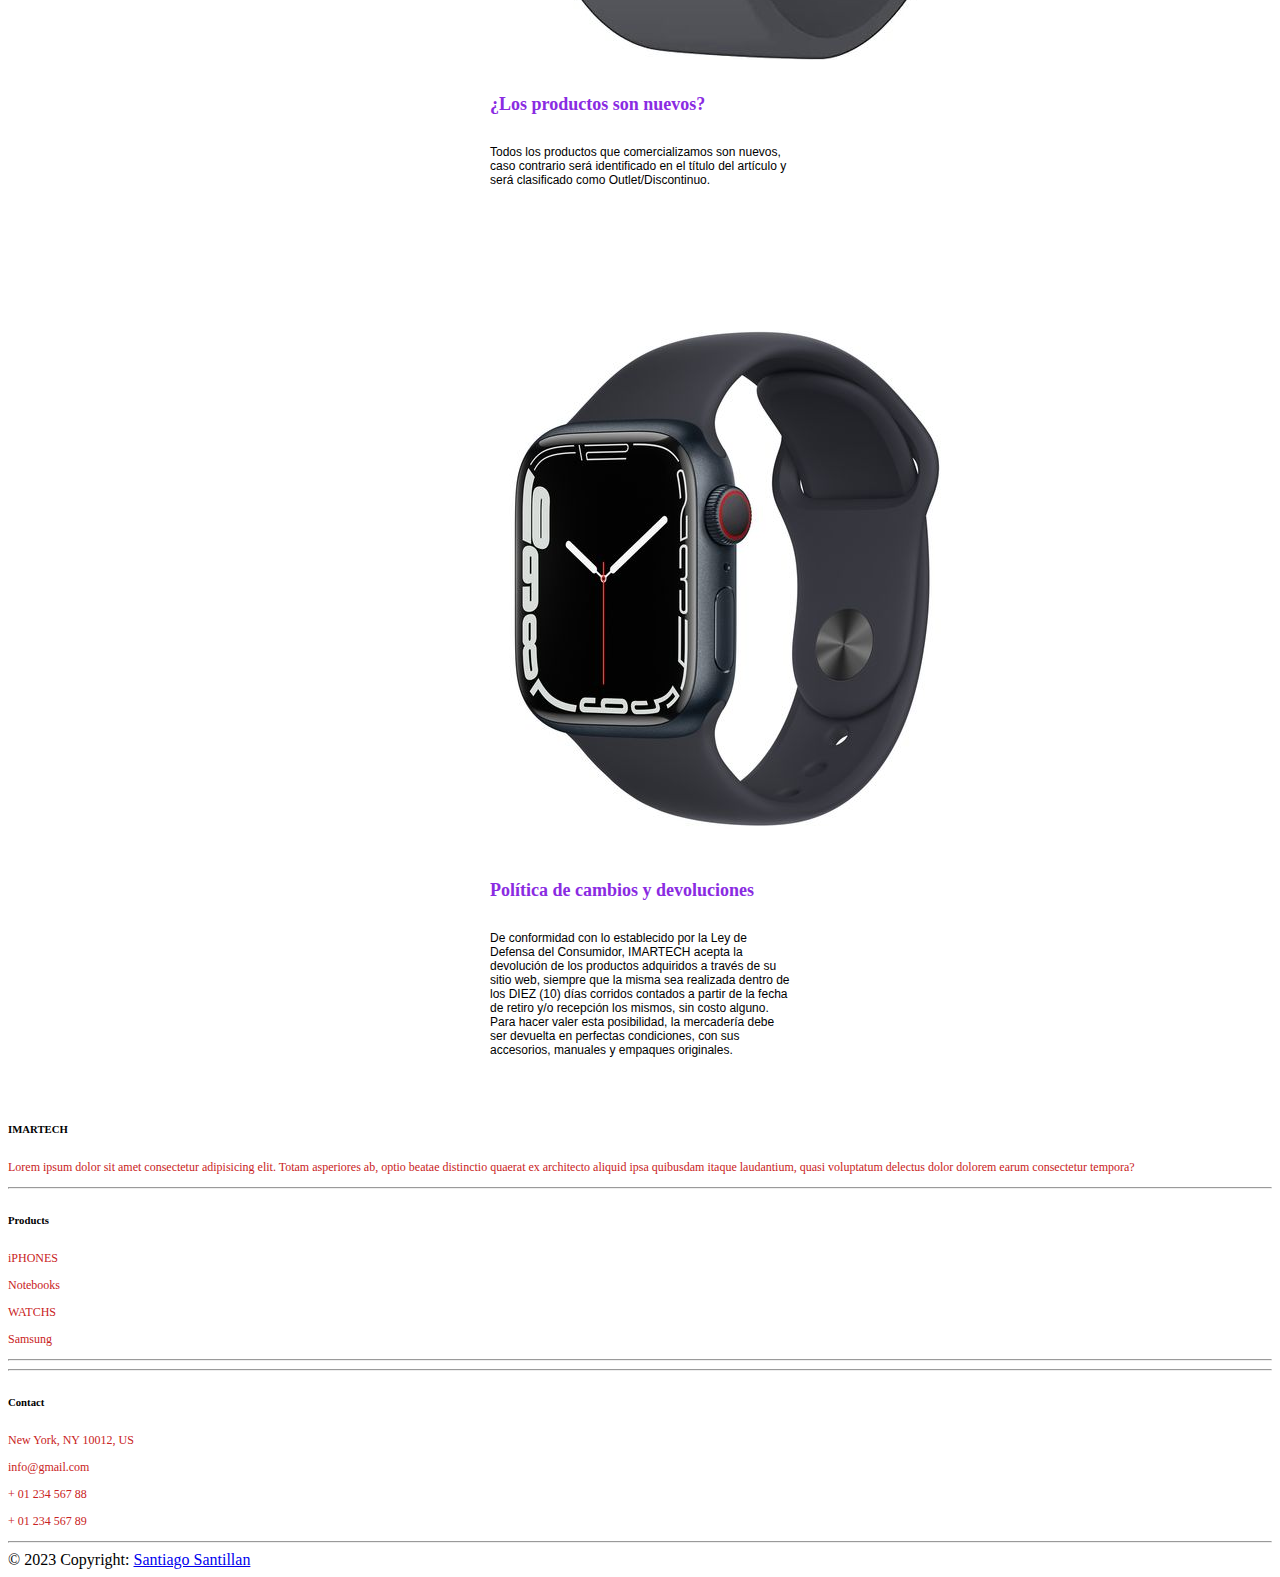
<file: Home.html>
<!DOCTYPE html>
<html lang="en">

<head>
  <meta charset="UTF-8">
  <meta http-equiv="X-UA-Compatible" content="IE=edge">
  <meta name="viewport" content="width=device-width, initial-scale=1.0">
  <title>Imarc.tech</title>
  <!-- aplico css bootstrap -->
  <link href="https://cdn.jsdelivr.net/npm/bootstrap@5.3.0-alpha3/dist/css/bootstrap.min.css" rel="stylesheet"
    integrity="sha384-KK94CHFLLe+nY2dmCWGMq91rCGa5gtU4mk92HdvYe+M/SXH301p5ILy+dN9+nJOZ" crossorigin="anonymous">
  <link rel="stylesheet" href="./css/style.css">
  <link rel="preconnect" href="https://fonts.googleapis.com">
  <link rel="preconnect" href="https://fonts.gstatic.com" crossorigin>
  <link href="https://fonts.googleapis.com/css2?family=Oswald:wght@200;400&display=swap" rel="stylesheet">


<body>
  <script src="https://cdn.jsdelivr.net/npm/bootstrap@5.3.0-alpha3/dist/js/bootstrap.bundle.min.js"
    integrity="sha384-ENjdO4Dr2bkBIFxQpeoTz1HIcje39Wm4jDKdf19U8gI4ddQ3GYNS7NTKfAdVQSZe"
    crossorigin="anonymous"></script>

  <nav class=" container-fluid navbar ">


    <div class="container-fluid bg-dark">
      


      <img src="./Imagenes/logo.jpg" alt="Logo" width="200" class="">

      <a class=" container-fluid text-uppercase navbar-brand  p-3 mb-2 bg-dark  " >Imarc Tech</a>
      <ul class = "  navbar-nav ms-auto mb-2 mb-lg-0 ">
        
        <li class="navbar-rigth"><a href="./index.html">Productos</a></li>
        <li class="navbar-rigth"><a href="./Home.html">Preguntas</a></li>
      
      </ul>
      

    </div>
  </nav>



  </div>
  </div>

    

  <div class="row row-cols-md-8 ">
    
    <div class="col">
      
      <div class="card border border-0  h-100">
        <img src="./Imagenes/APPLE WATCH SE 2DA 44MM.jpg" class="card-img-top w-200 " alt="...">
        <div class="card-body">
          
          <h5 class="card-title">Los producto son originales? </h5>
          <p class="card-text">Todos los productos que comercializamos son originales, con garantía oficial. </p>
        </div>
      </div>
    </div>
    <div class="col">
      <div class="card border border-0  h-100">
        <img src="./Imagenes/SAMSUNG WATCH.jpg" class="card-img-top w-200" alt="...">
        <div class="card-body">
          <h5 class="card-title">¿Los productos son nuevos?</h5>
          <p class="card-text">Todos los productos que comercializamos son nuevos, caso contrario será identificado en el título del artículo y será clasificado como Outlet/Discontinuo. </p>
        </div>
      </div>
    </div>
    <div class="col">
      <div class="card border border-0  h-100">
        <img src="./Imagenes/APPLE WATCH 8 41MM U.jpg" class="card-img-top w-200" alt="...">
        <div class="card-body">
          <h5 class="card-title">Política de cambios y devoluciones</h5>
          <p class="card-text">De conformidad con lo establecido por la Ley de Defensa del Consumidor, IMARTECH acepta la devolución de los productos adquiridos a través de su sitio web, siempre que la misma sea realizada dentro de los DIEZ (10) días corridos contados a partir de la fecha de retiro y/o recepción los mismos, sin costo alguno.

            Para hacer valer esta posibilidad, la mercadería debe ser devuelta en perfectas condiciones, con sus accesorios, manuales y empaques originales.
          
            </p>
        </div>
      </div>
    </div>
  </div>

         <!-- FOOTER-->
         <div class="container my-5">
          <!-- Footer -->
          <footer
                  class="text-center text-lg-start text-black"
                
                  >
            <!-- Grid container -->
            <div class="container p-4 pb-0">
              <!-- Section: Links -->
              <section class="">
                <!--Grid row-->
                <div class="row">
                  <!-- Grid column -->
                  <div class="col-md-3 col-lg-3 col-xl-3 mx-auto mt-3">
                    <h6 class="text-uppercase mb-4 font-weight-bold">
                      IMARTECH
                    </h6>
                    <p>
                     Lorem ipsum dolor sit amet consectetur adipisicing elit. Totam asperiores ab, optio beatae distinctio quaerat ex architecto aliquid ipsa quibusdam itaque laudantium, quasi voluptatum delectus dolor dolorem earum consectetur tempora?
                    </p>
                  </div>
                  <!-- Grid column -->
        
                  <hr class="w-100 clearfix d-md-none" />
        
                  <!-- Grid column -->
                  <div class="col-md-2 col-lg-2 col-xl-2 mx-auto mt-3">
                    <h6 class="text-uppercase mb-4 font-weight-bold">Products</h6>
                    <p>
                      <a class="text-black">iPHONES</a>
                    </p>
                    <p>
                      <a class="text-black">Notebooks</a>
                    </p>
                    <p>
                      <a class="text-black">WATCHS</a>
                    </p>
                    <p>
                      <a class="text-black">Samsung</a>
                    </p>
                  </div>
                  <!-- Grid column -->
        
                  <hr class="w-100 clearfix d-md-none" />
         
        
                  <!-- Grid column -->
                  <hr class="w-100 clearfix d-md-none" />
        
                  <!-- Grid column -->
                  <div class="col-md-4 col-lg-3 col-xl-3 mx-auto mt-3">
                    <h6 class="text-uppercase mb-4 font-weight-bold">Contact</h6>
                    <p><i class="fas fa-home mr-3"></i> New York, NY 10012, US</p>
                    <p><i class="fas fa-envelope mr-3"></i> info@gmail.com</p>
                    <p><i class="fas fa-phone mr-3"></i> + 01 234 567 88</p>
                    <p><i class="fas fa-print mr-3"></i> + 01 234 567 89</p>
                  </div>
                  <!-- Grid column -->
                </div>
                <!--Grid row-->
              </section>
              <!-- Section: Links -->
        
              <hr class="my-3">
        
              <!-- Section: Copyright -->
              <section class="p-3 pt-0">
                <div class="row d-flex align-items-center">
                  <!-- Grid column -->
                  <div class="col-md-7 col-lg-8 text-center text-md-start">
                    <!-- Copyright -->
                    <div class="p-3">
                      © 2023 Copyright:
                      <a  class="text-black" href="https://mdbootstrap.com/"
                         >Santiago Santillan</a
                        >
                    </div>
                    <!-- Copyright -->
                  </div>
                  <!-- Grid column -->
        
                  <!-- Grid column -->
                  <div class="col-md-5 col-lg-4 ml-lg-0 text-center text-md-end">
                    <!-- Facebook -->
                    <a
                       class="btn btn-outline-light btn-floating m-1"
                       class="text-black"
                       role="button"
                       ><i class="fab fa-facebook-f"></i
                      ></a>
        
                    <!-- Twitter -->
                    <a
                       class="btn btn-outline-light btn-floating m-1"
                       class="text-black"
                       role="button"
                       ><i class="fab fa-twitter"></i
                      ></a>
        
                    <!-- Google -->
                    <a
                       class="btn btn-outline-light btn-floating m-1"
                       class="text-black"
                       role="button"
                       ><i class="fab fa-google"></i
                      ></a>
        
                    <!-- Instagram -->
                    <a
                       class="btn btn-outline-light btn-floating m-1"
                       class="text-black"
                       role="button"
                       ><i class="fab fa-instagram"></i
                      ></a>
                  </div>
                  <!-- Grid column -->
                </div>
              </section>
              <!-- Section: Copyright -->
            </div>
            <!-- Grid container -->
          </footer>
          <!-- Footer -->
        </div>
        <!-- End of .container -->
</file>
<file: css/style.css>
* {
  background-color: white; }

.card-group {
  padding: 29px;
  margin: 25px; }

.col {
  padding: 29px;
  margin: 25px; }

.navbar {
  padding: 0;
  margin: 0;
  display: block; }

img {
  margin-left: -45px;
  margin-right: -50px; }

.card {
  max-width: 300px;
  margin: auto; }

.carousel-inner {
  max-width: fit-content; }

.carousel-caption {
  position: relative;
  max-width: fit-content;
  margin-top: 1.5rem; }

.carousel-item {
  max-width: fit-content;
  max-height: fit-content;
  margin-top: 1rem; }

p {
  position: relative;
  color: #c92222;
  font-size: 12px;
  display: block;
  align-content: flex-end; }

ul {
  list-style-type: none;
  margin: 0;
  padding: 0;
  width: 25%;
  height: 100%;
  /* Full height */ }

li a {
  display: block;
  background-color: black;
  color: #000;
  padding: 8px 16px;
  text-decoration: none;
  font-family: sans-serif; }

/* Change the link color on hover */
li a:hover {
  background-color: #555;
  color: white; }

.navbar-nav {
  float: right;
  display: block;
  color: #f2f2f2;
  text-align: center;
  font-size: 12px;
  padding: 0;
  margin: 0; }

.dropdown-item {
  margin: 0;
  padding: 0; }

.container-fluid li {
  max-width: 100vh;
  padding: 0;
  font-family: cursive; }

.dropdown-menu li {
  text-decoration-color: #000; }

.card-body h5 {
  color: blueviolet;
  font-size: large; }

.card-body p {
  color: black;
  font-family: sans-serif;
  animation-duration: 3s;
  animation-name: slidein; }

@keyframes slidein {
  from {
    margin-left: 300%;
    width: 300%; }
  to {
    margin-left: 0%;
    width: 300%; } }

.container-fluid a {
  color: #e25f2b;
  display: flex;
  text-align: center; }

.container-fluid ul {
  border-style: hidden; }

a:hover {
  background-color: #555;
  color: white; }
</file>
